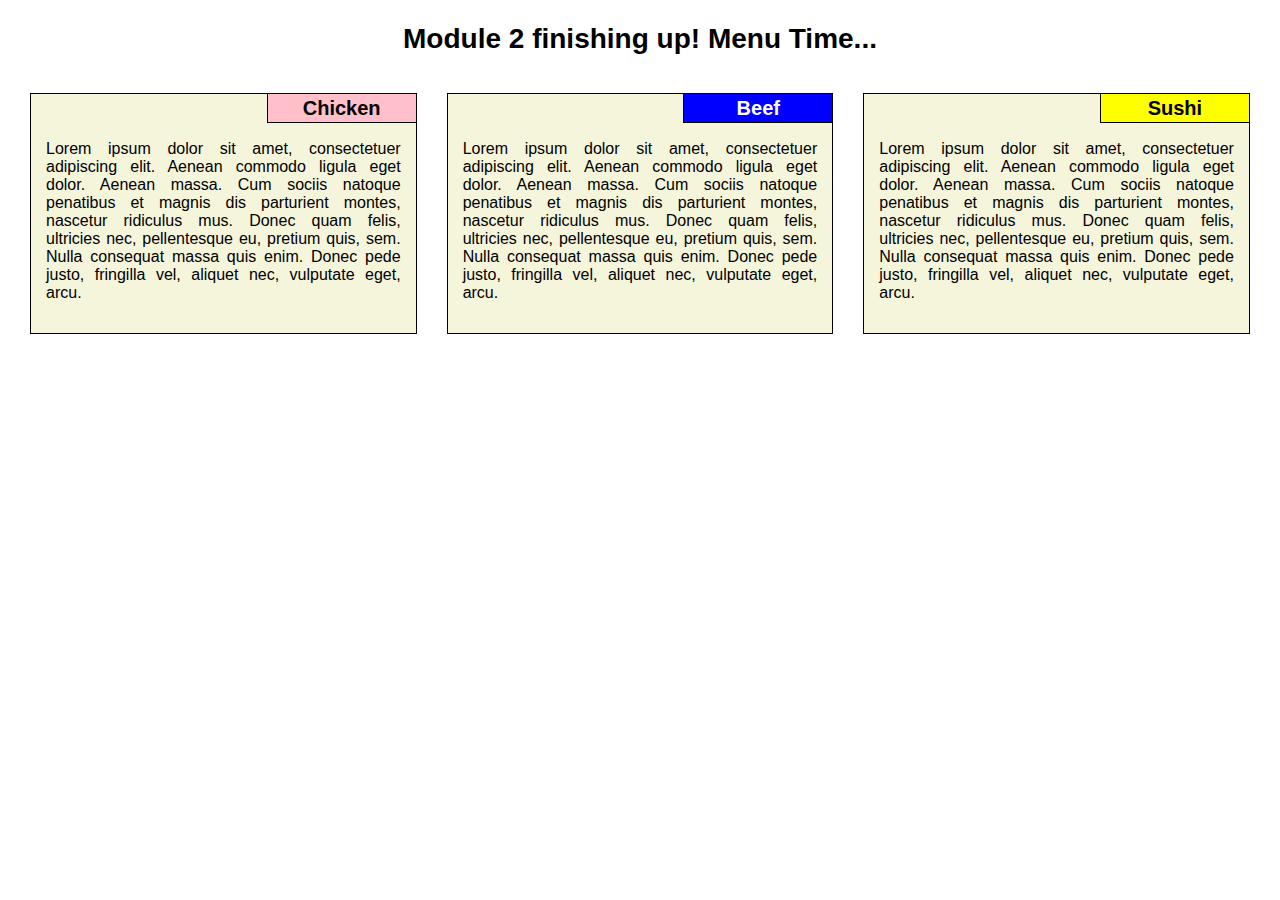
<file: mod2/index.html>
<!DOCTYPE html>
<html>

<head>
  <meta charset="utf-8">
  <meta http-equiv="X-UA-Compatible" content="IE=Edge">
  <meta name="viewport" content="width=device-width, initial-scale=1">
  <title>Module 2 Coding Assignment</title>
  <link rel="stylesheet" href="CSS/styles.css">
</head>

<body>
  <h2>Module 2 finishing up!  Menu Time...</h2>
  <div class="row">
    <div class="col-lg-4 col-md-6 col-sm-12">
      <div class="box">
        <h4 id="chicken">Chicken</h4>
        <p>Lorem ipsum dolor sit amet, consectetuer adipiscing elit. Aenean commodo ligula eget dolor. Aenean massa. Cum sociis natoque penatibus et magnis dis parturient montes, nascetur ridiculus mus. Donec quam felis, ultricies nec, pellentesque eu, pretium quis, sem. Nulla consequat massa quis enim. Donec pede justo, fringilla vel, aliquet nec, vulputate eget, arcu.</p>
      </div>
    </div>
    <div class="col-lg-4 col-md-6 col-sm-12">
      <div class="box">
        <h4 id="beef">Beef</h4>
        <p>Lorem ipsum dolor sit amet, consectetuer adipiscing elit. Aenean commodo ligula eget dolor. Aenean massa. Cum sociis natoque penatibus et magnis dis parturient montes, nascetur ridiculus mus. Donec quam felis, ultricies nec, pellentesque eu, pretium quis, sem. Nulla consequat massa quis enim. Donec pede justo, fringilla vel, aliquet nec, vulputate eget, arcu.</p>
      </div>
    </div>
    <div class="col-lg-4 col-md-12 col-sm-12">
      <div class="box">
        <h4 id="sushi">Sushi</h4>
        <p>Lorem ipsum dolor sit amet, consectetuer adipiscing elit. Aenean commodo ligula eget dolor. Aenean massa. Cum sociis natoque penatibus et magnis dis parturient montes, nascetur ridiculus mus. Donec quam felis, ultricies nec, pellentesque eu, pretium quis, sem. Nulla consequat massa quis enim. Donec pede justo, fringilla vel, aliquet nec, vulputate eget, arcu.</p>
      </div>
    </div>
  </div>
</body>
</html
</file>
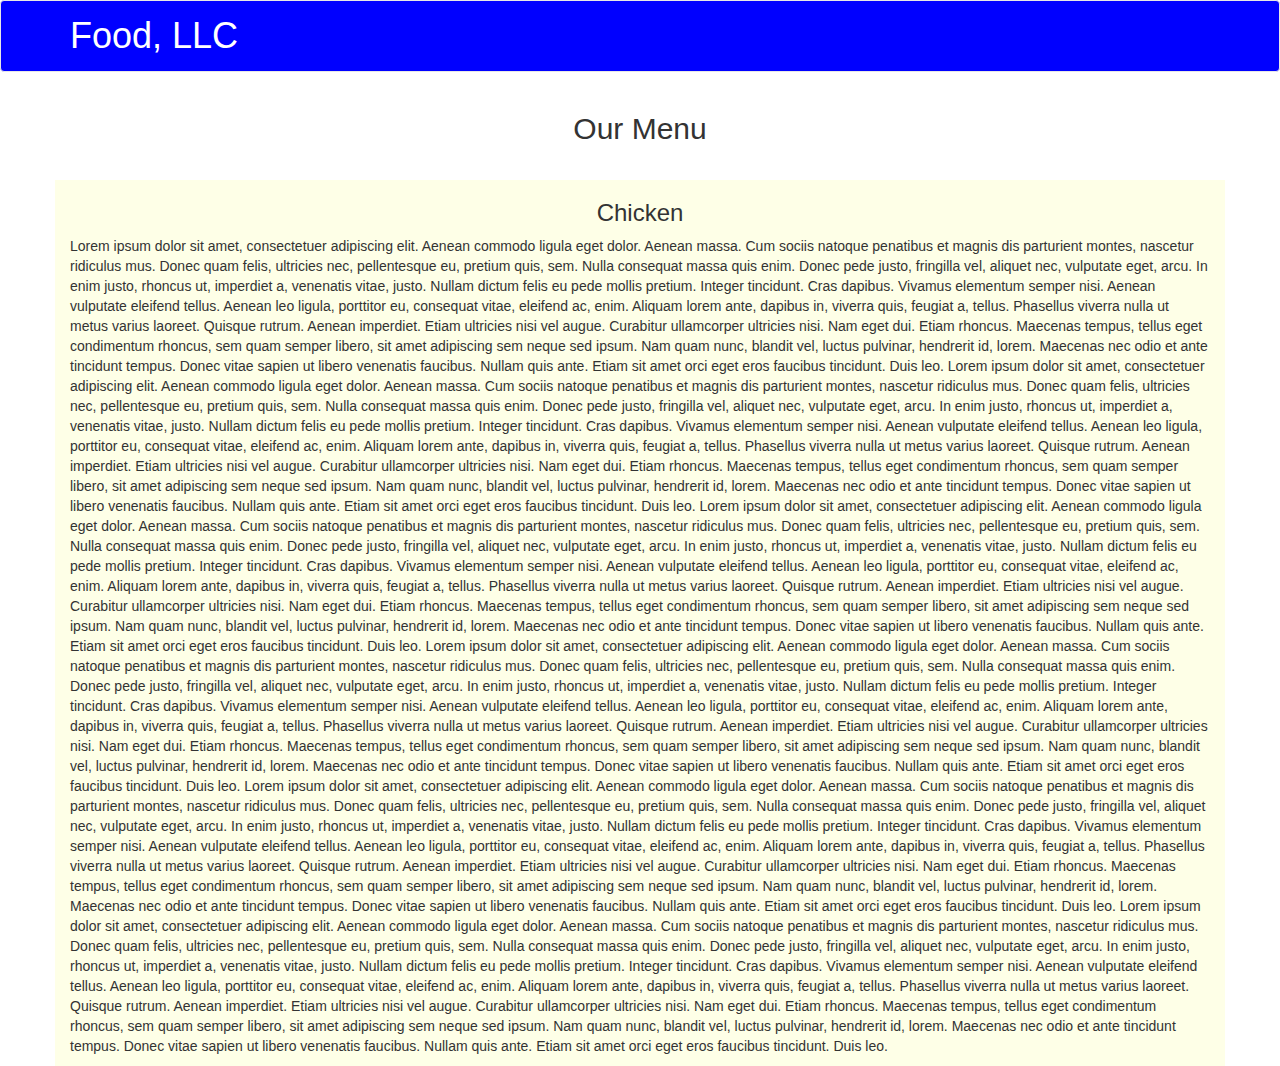
<file: module_3_solution/index.html>
<!DOCTYPE html>
<html>
<head>
	<meta charset="utf-8"/>
    <meta http-equiv="X-UA-Compatible" content="IE=edge">
    <meta name="viewport" content="width=device-width, initial-scale=1.0">
	<title>Module 3 Assignment</title>
	<link href="css/bootstrap.min.css" rel="stylesheet">
    <link href="css/styles.css" rel="stylesheet">
</head>
<body>
	<header>
      <nav class="navbar navbar-default" id="topbar">
        <div class="container">
          <div class="navbar-header">
            <div class="navbar-brand"><h1>Food, LLC</h1>
            </div>
            <button type="button" class="navbar-toggle collapsed" data-toggle="collapse" data-target="#navbar-collapse-1" aria-expanded="false" id="menu-toggle">
              <span class="sr-only">Toggle navigation</span>
              <span class="icon-bar"></span>
              <span class="icon-bar"></span>
              <span class="icon-bar"></span>
            </button>
          </div>
          <div class="collapse navbar-collapse text-center" id="navbar-collapse-1">
            <ul id="nav-list" class="nav navbar-nav navbar-right visible-xs">
              <li>
                <!--Need to come up with better names for sections-->
                <a href="#">Chicken<span class="sr-only">(current)</span></a>
              </li>
              <li role="separator" class="divider"></li>
              <li>
                <a href="#">Beef</a>
              </li>
              <li role="separator" class="divider"></li>
              <li>
                <a href="#">Sushi</a>
              </li>
            </ul>
          </div>
        </div>
      </nav>
    </header>
    <div class="container" id="main-content">
    	<section class="row">
    		<h2 class="text-center">Our Menu</h2>
    	</section>
    	<section class="row" id="chicken">
    		<div class="col-xs-12"><h3 class="text-center">Chicken</h3>
    		<p>Lorem ipsum dolor sit amet, consectetuer adipiscing elit. Aenean commodo ligula eget dolor. Aenean massa. Cum sociis natoque penatibus et magnis dis parturient montes, nascetur ridiculus mus. Donec quam felis, ultricies nec, pellentesque eu, pretium quis, sem. Nulla consequat massa quis enim. Donec pede justo, fringilla vel, aliquet nec, vulputate eget, arcu. In enim justo, rhoncus ut, imperdiet a, venenatis vitae, justo. Nullam dictum felis eu pede mollis pretium. Integer tincidunt. Cras dapibus. Vivamus elementum semper nisi. Aenean vulputate eleifend tellus. Aenean leo ligula, porttitor eu, consequat vitae, eleifend ac, enim. Aliquam lorem ante, dapibus in, viverra quis, feugiat a, tellus. Phasellus viverra nulla ut metus varius laoreet. Quisque rutrum. Aenean imperdiet. Etiam ultricies nisi vel augue. Curabitur ullamcorper ultricies nisi. Nam eget dui. Etiam rhoncus. Maecenas tempus, tellus eget condimentum rhoncus, sem quam semper libero, sit amet adipiscing sem neque sed ipsum. Nam quam nunc, blandit vel, luctus pulvinar, hendrerit id, lorem. Maecenas nec odio et ante tincidunt tempus. Donec vitae sapien ut libero venenatis faucibus. Nullam quis ante. Etiam sit amet orci eget eros faucibus tincidunt. Duis leo. Lorem ipsum dolor sit amet, consectetuer adipiscing elit. Aenean commodo ligula eget dolor. Aenean massa. Cum sociis natoque penatibus et magnis dis parturient montes, nascetur ridiculus mus. Donec quam felis, ultricies nec, pellentesque eu, pretium quis, sem. Nulla consequat massa quis enim. Donec pede justo, fringilla vel, aliquet nec, vulputate eget, arcu. In enim justo, rhoncus ut, imperdiet a, venenatis vitae, justo. Nullam dictum felis eu pede mollis pretium. Integer tincidunt. Cras dapibus. Vivamus elementum semper nisi. Aenean vulputate eleifend tellus. Aenean leo ligula, porttitor eu, consequat vitae, eleifend ac, enim. Aliquam lorem ante, dapibus in, viverra quis, feugiat a, tellus. Phasellus viverra nulla ut metus varius laoreet. Quisque rutrum. Aenean imperdiet. Etiam ultricies nisi vel augue. Curabitur ullamcorper ultricies nisi. Nam eget dui. Etiam rhoncus. Maecenas tempus, tellus eget condimentum rhoncus, sem quam semper libero, sit amet adipiscing sem neque sed ipsum. Nam quam nunc, blandit vel, luctus pulvinar, hendrerit id, lorem. Maecenas nec odio et ante tincidunt tempus. Donec vitae sapien ut libero venenatis faucibus. Nullam quis ante. Etiam sit amet orci eget eros faucibus tincidunt. Duis leo. Lorem ipsum dolor sit amet, consectetuer adipiscing elit. Aenean commodo ligula eget dolor. Aenean massa. Cum sociis natoque penatibus et magnis dis parturient montes, nascetur ridiculus mus. Donec quam felis, ultricies nec, pellentesque eu, pretium quis, sem. Nulla consequat massa quis enim. Donec pede justo, fringilla vel, aliquet nec, vulputate eget, arcu. In enim justo, rhoncus ut, imperdiet a, venenatis vitae, justo. Nullam dictum felis eu pede mollis pretium. Integer tincidunt. Cras dapibus. Vivamus elementum semper nisi. Aenean vulputate eleifend tellus. Aenean leo ligula, porttitor eu, consequat vitae, eleifend ac, enim. Aliquam lorem ante, dapibus in, viverra quis, feugiat a, tellus. Phasellus viverra nulla ut metus varius laoreet. Quisque rutrum. Aenean imperdiet. Etiam ultricies nisi vel augue. Curabitur ullamcorper ultricies nisi. Nam eget dui. Etiam rhoncus. Maecenas tempus, tellus eget condimentum rhoncus, sem quam semper libero, sit amet adipiscing sem neque sed ipsum. Nam quam nunc, blandit vel, luctus pulvinar, hendrerit id, lorem. Maecenas nec odio et ante tincidunt tempus. Donec vitae sapien ut libero venenatis faucibus. Nullam quis ante. Etiam sit amet orci eget eros faucibus tincidunt. Duis leo. Lorem ipsum dolor sit amet, consectetuer adipiscing elit. Aenean commodo ligula eget dolor. Aenean massa. Cum sociis natoque penatibus et magnis dis parturient montes, nascetur ridiculus mus. Donec quam felis, ultricies nec, pellentesque eu, pretium quis, sem. Nulla consequat massa quis enim. Donec pede justo, fringilla vel, aliquet nec, vulputate eget, arcu. In enim justo, rhoncus ut, imperdiet a, venenatis vitae, justo. Nullam dictum felis eu pede mollis pretium. Integer tincidunt. Cras dapibus. Vivamus elementum semper nisi. Aenean vulputate eleifend tellus. Aenean leo ligula, porttitor eu, consequat vitae, eleifend ac, enim. Aliquam lorem ante, dapibus in, viverra quis, feugiat a, tellus. Phasellus viverra nulla ut metus varius laoreet. Quisque rutrum. Aenean imperdiet. Etiam ultricies nisi vel augue. Curabitur ullamcorper ultricies nisi. Nam eget dui. Etiam rhoncus. Maecenas tempus, tellus eget condimentum rhoncus, sem quam semper libero, sit amet adipiscing sem neque sed ipsum. Nam quam nunc, blandit vel, luctus pulvinar, hendrerit id, lorem. Maecenas nec odio et ante tincidunt tempus. Donec vitae sapien ut libero venenatis faucibus. Nullam quis ante. Etiam sit amet orci eget eros faucibus tincidunt. Duis leo. Lorem ipsum dolor sit amet, consectetuer adipiscing elit. Aenean commodo ligula eget dolor. Aenean massa. Cum sociis natoque penatibus et magnis dis parturient montes, nascetur ridiculus mus. Donec quam felis, ultricies nec, pellentesque eu, pretium quis, sem. Nulla consequat massa quis enim. Donec pede justo, fringilla vel, aliquet nec, vulputate eget, arcu. In enim justo, rhoncus ut, imperdiet a, venenatis vitae, justo. Nullam dictum felis eu pede mollis pretium. Integer tincidunt. Cras dapibus. Vivamus elementum semper nisi. Aenean vulputate eleifend tellus. Aenean leo ligula, porttitor eu, consequat vitae, eleifend ac, enim. Aliquam lorem ante, dapibus in, viverra quis, feugiat a, tellus. Phasellus viverra nulla ut metus varius laoreet. Quisque rutrum. Aenean imperdiet. Etiam ultricies nisi vel augue. Curabitur ullamcorper ultricies nisi. Nam eget dui. Etiam rhoncus. Maecenas tempus, tellus eget condimentum rhoncus, sem quam semper libero, sit amet adipiscing sem neque sed ipsum. Nam quam nunc, blandit vel, luctus pulvinar, hendrerit id, lorem. Maecenas nec odio et ante tincidunt tempus. Donec vitae sapien ut libero venenatis faucibus. Nullam quis ante. Etiam sit amet orci eget eros faucibus tincidunt. Duis leo. Lorem ipsum dolor sit amet, consectetuer adipiscing elit. Aenean commodo ligula eget dolor. Aenean massa. Cum sociis natoque penatibus et magnis dis parturient montes, nascetur ridiculus mus. Donec quam felis, ultricies nec, pellentesque eu, pretium quis, sem. Nulla consequat massa quis enim. Donec pede justo, fringilla vel, aliquet nec, vulputate eget, arcu. In enim justo, rhoncus ut, imperdiet a, venenatis vitae, justo. Nullam dictum felis eu pede mollis pretium. Integer tincidunt. Cras dapibus. Vivamus elementum semper nisi. Aenean vulputate eleifend tellus. Aenean leo ligula, porttitor eu, consequat vitae, eleifend ac, enim. Aliquam lorem ante, dapibus in, viverra quis, feugiat a, tellus. Phasellus viverra nulla ut metus varius laoreet. Quisque rutrum. Aenean imperdiet. Etiam ultricies nisi vel augue. Curabitur ullamcorper ultricies nisi. Nam eget dui. Etiam rhoncus. Maecenas tempus, tellus eget condimentum rhoncus, sem quam semper libero, sit amet adipiscing sem neque sed ipsum. Nam quam nunc, blandit vel, luctus pulvinar, hendrerit id, lorem. Maecenas nec odio et ante tincidunt tempus. Donec vitae sapien ut libero venenatis faucibus. Nullam quis ante. Etiam sit amet orci eget eros faucibus tincidunt. Duis leo. </p>
    		</div>
    	</section>
    </div>
	<script src="https://ajax.googleapis.com/ajax/libs/jquery/1.11.3/jquery.min.js"></script>
    <script src="js/bootstrap.min.js"></script>
</body>
</html>
</file>
<file: mod2/CSS/styles.css>
* {
  box-sizing: border-box;
  font-family: Arial;
}

body {
  margin: 15px;
}

h2 {
  text-align: center;
  font-size: 28px;
}

.row {
  width: 100%;
}

div.box {
  position: relative;
  float: center;
  border: 1px solid black;
  background-color: beige;
  margin: 15px;
  height: 100%;
  text-align: justify;
}

h4 {
  position: absolute;
  top: -28px;
  right: -1px;
  width: 150px;
  height: 30px;
  text-align: center;
  padding-top: 3px;
  font-size: 20px;
}

#chicken {
  border: 1px solid black;
  background-color: pink;
}

#beef {
  border: 1px solid black;
  background-color: blue;
  color: white;
}

#sushi {
  border: 1px solid black;
  background-color: yellow;
}

p {
  padding: 30px 15px 15px 15px;
  font-size: 16px;
}

@media (min-width: 992px) {
  .col-lg-1, .col-lg-2, .col-lg-3, .col-lg-4, .col-lg-5, .col-lg-6, .col-lg-7, .col-lg-8, .col-lg-9, .col-lg-10, .col-lg-11, .col-lg-12 {
    float: left;
}
  .col-lg-1 {
    width: 8.33%;
  }
  .col-lg-2 {
    width: 16.66%;
  }
  .col-lg-3 {
    width: 25%;
  }
  .col-lg-4 {
    width: 33.33%;
  }
  .col-lg-5 {
    width: 41.66%;
  }
  .col-lg-6 {
    width: 50%;
  }
  .col-lg-7 {
    width: 8.33%;
  }
  .col-lg-8 {
    width: 66.66%;
  }
  .col-lg-9 {
    width: 75%;
  }
  .col-lg-10 {
    width: 83.33%;
  }
  .col-lg-11 {
    width: 91.66%;
  }
  .col-lg-12 {
    width: 100%;
  }
}

@media (min-width: 768px) and (max-width: 991px) {
  .col-md-1, .col-md-2, .col-md-3, .col-md-4, .col-md-5, .col-md-6, .col-md-7, .col-md-8, .col-md-9, .col-md-10, .col-md-11, .col-md-12 {
    float: left;
  }
  .col-md-1 {
    width: 8.33%;
  }
  .col-md-2 {
    width: 16.66%;
  }
  .col-md-3 {
    width: 25%;
  }
  .col-md-4 {
    width: 33.33%;
  }
  .col-md-5 {
    width: 41.66%;
  }
  .col-md-6 {
    width: 50%;
  }
  .col-md-7 {
    width: 58.33%;
  }
  .col-md-8 {
    width: 66.66%;
  }
  .col-md-9 {
    width: 75%;
  }
  .col-md-10 {
    width: 83.33%;
  }
  .col-md-11 {
    width: 91.66%;
  }
  .col-md-12 {
    width: 100%;
  }
}

@media (max-width: 767px) {
  .col-sm-1, .col-sm-2, .col-sm-3, .col-sm-4, .col-sm-5, .col-sm-6, .col-sm-7, .col-sm-8, .col-sm-9, .col-sm-10, .col-sm-11, .col-sm-12 {
    float: left;
  }
  .col-sm-1 {
    width: 8.33%;
  }
  .col-sm-2 {
    width: 16.66%;
  }
  .col-sm-3 {
    width: 25%;
  }
  .col-sm-4 {
    width: 33.33%;
  }
  .col-sm-5 {
    width: 41.66%;
  }
  .col-sm-6 {
    width: 50%;
  }
  .col-sm-7 {
    width: 58.33%;
  }
  .col-sm-8 {
    width: 66.66%;
  }
  .col-sm-9 {
    width: 75%;
  }
  .col-sm-10 {
    width: 83.33%;
  }
  .col-sm-11 {
    width: 91.66%;
  }
  .col-sm-12 {
    width: 100%;
  }
}
</file>
<file: module_3_solution/css/styles.css>
* {
  -webkit-box-sizing: border-box;
  -moz-box-sizing: border-box;
  -ms-box-sizing: border-box;
  box-sizing: border-box;
}
/***Start Header***/
#topbar {
	background-color: blue;
}
.navbar-brand {
	height: 70px;
}
.navbar-brand h1 {/*Company Name*/
	margin-top: 0;
	padding-top: 0;
	color: white;
}
#nav-list {/*Drop Down Menu*/
	margin: 0 -15px 0;
	padding: 0;
	background-color: #3366FF;
}
.navbar-default .navbar-nav > li > a {/*Drop Down Menu Content*/
	color: white;
	margin-top: 10px;
}
.navbar-header button.navbar-toggle {/*Centers Menu Button*/
	margin-top: 17px;
}
.navbar-header button.navbar-toggle, .navbar-header .icon-bar {/*Sets Menu Button Color*/
  	border: 1px solid white;
}
#nav-list .divider {
	border: 1px solid white;
}
/***End Header***/

/***Start Body***/
#main-content h2 {
	margin-bottom: 35px;
}
#chicken {
	background-color: #FEFFE7;
}
/***End Body***/

@media only screen and (max-width: 767px) {
	#chicken {
		margin: 0 15px 0;
	}	
}
</file>
